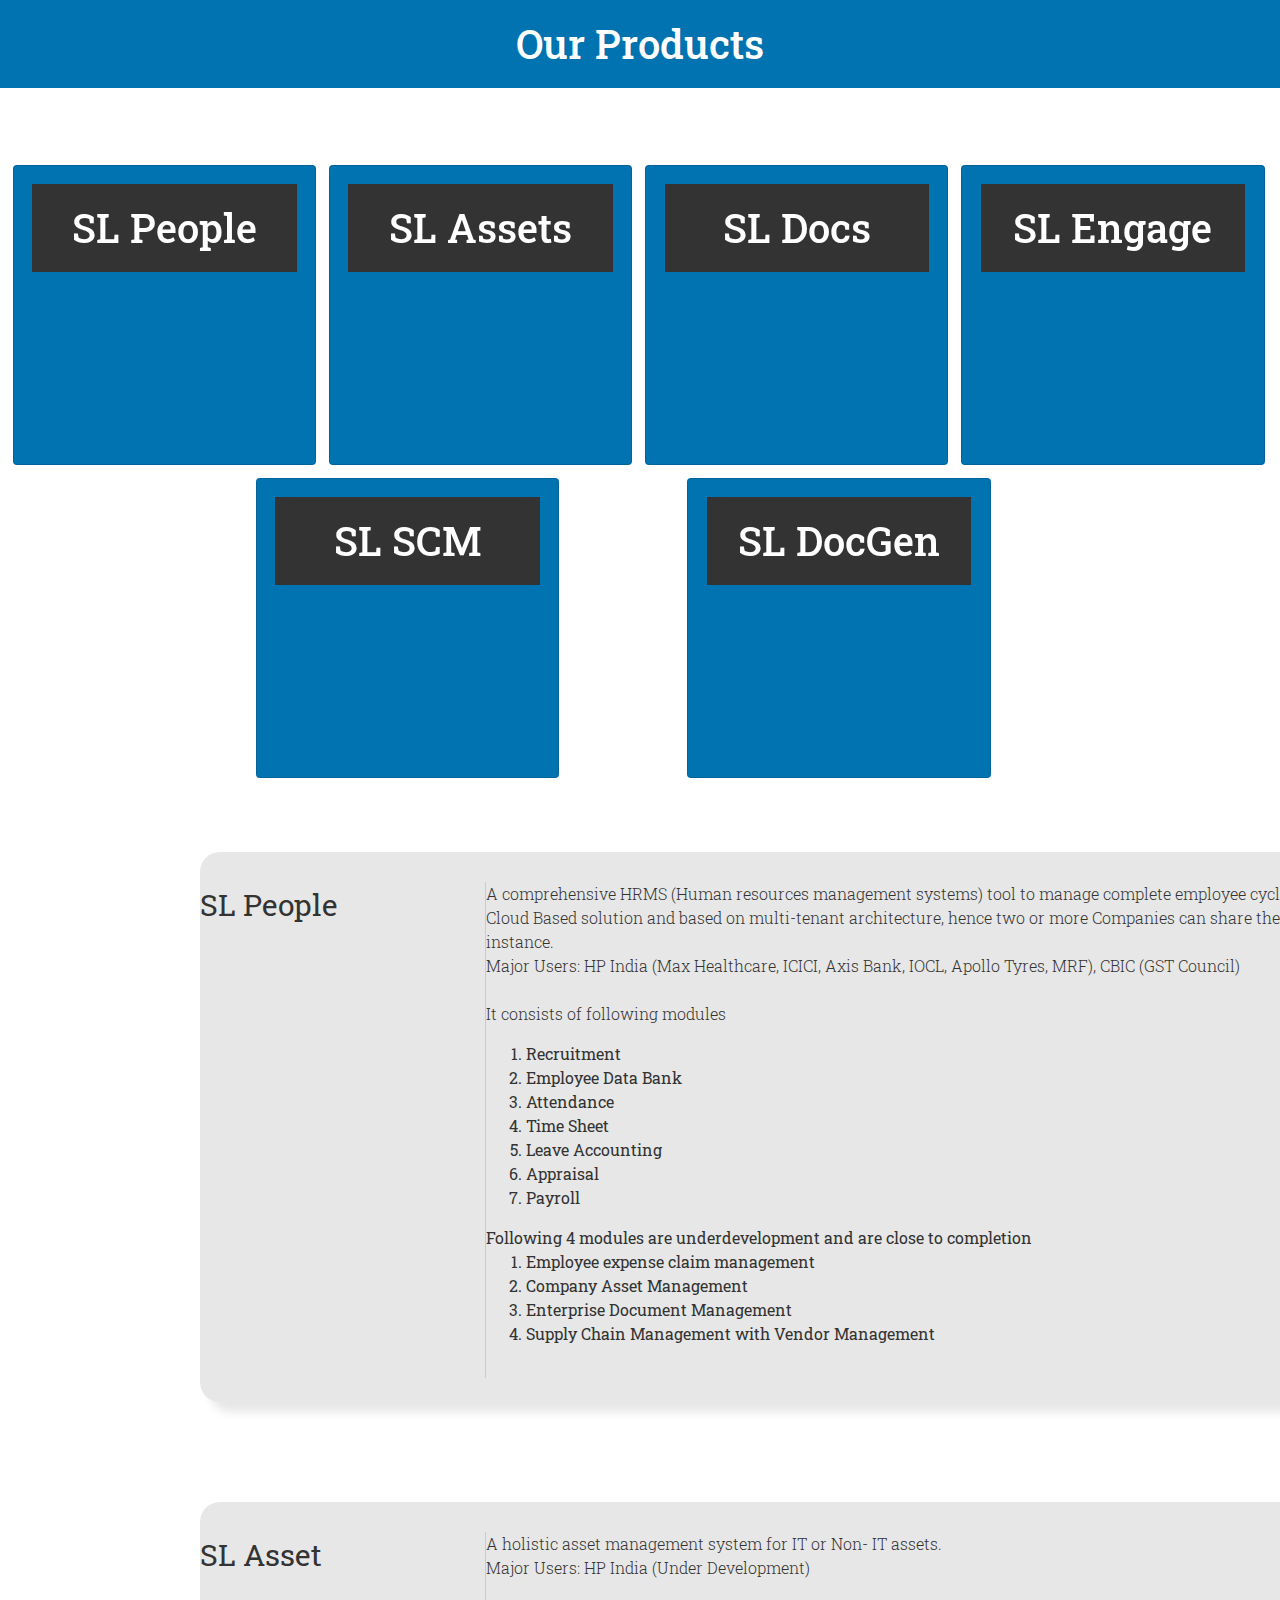
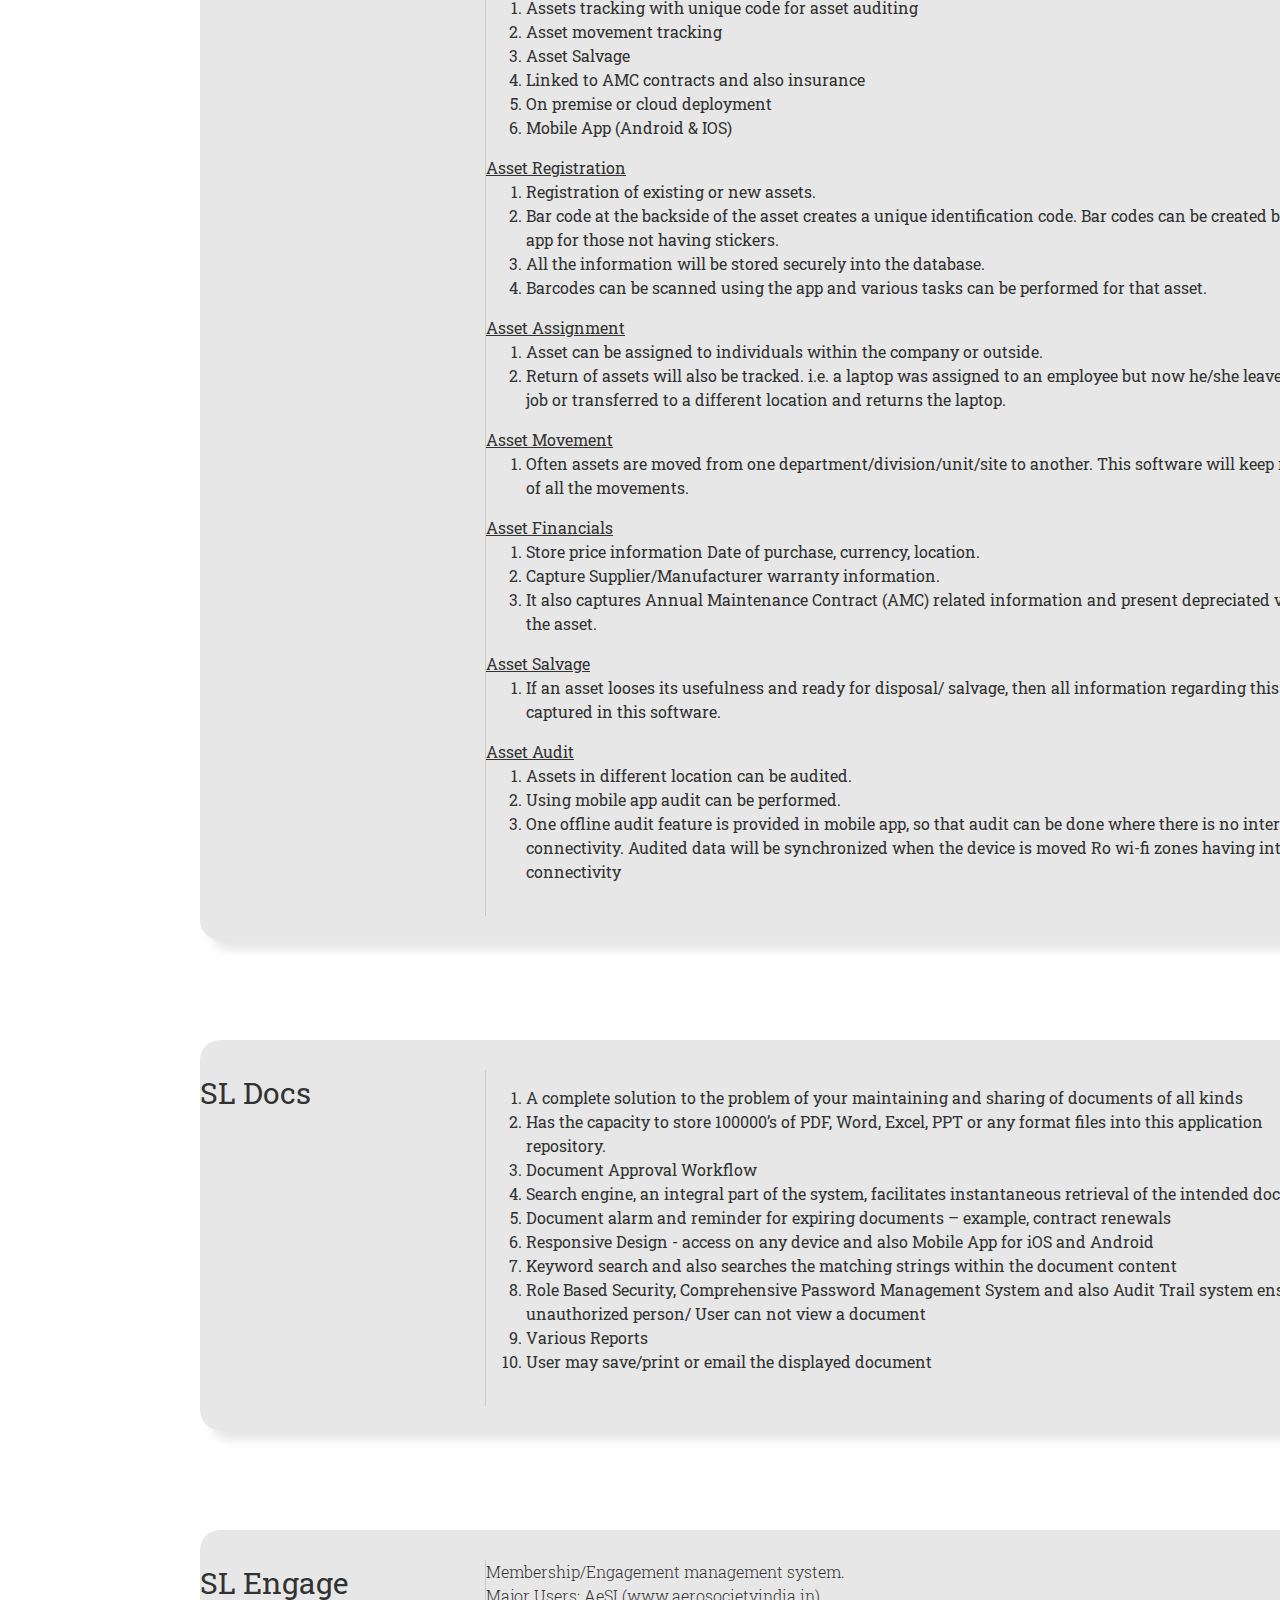
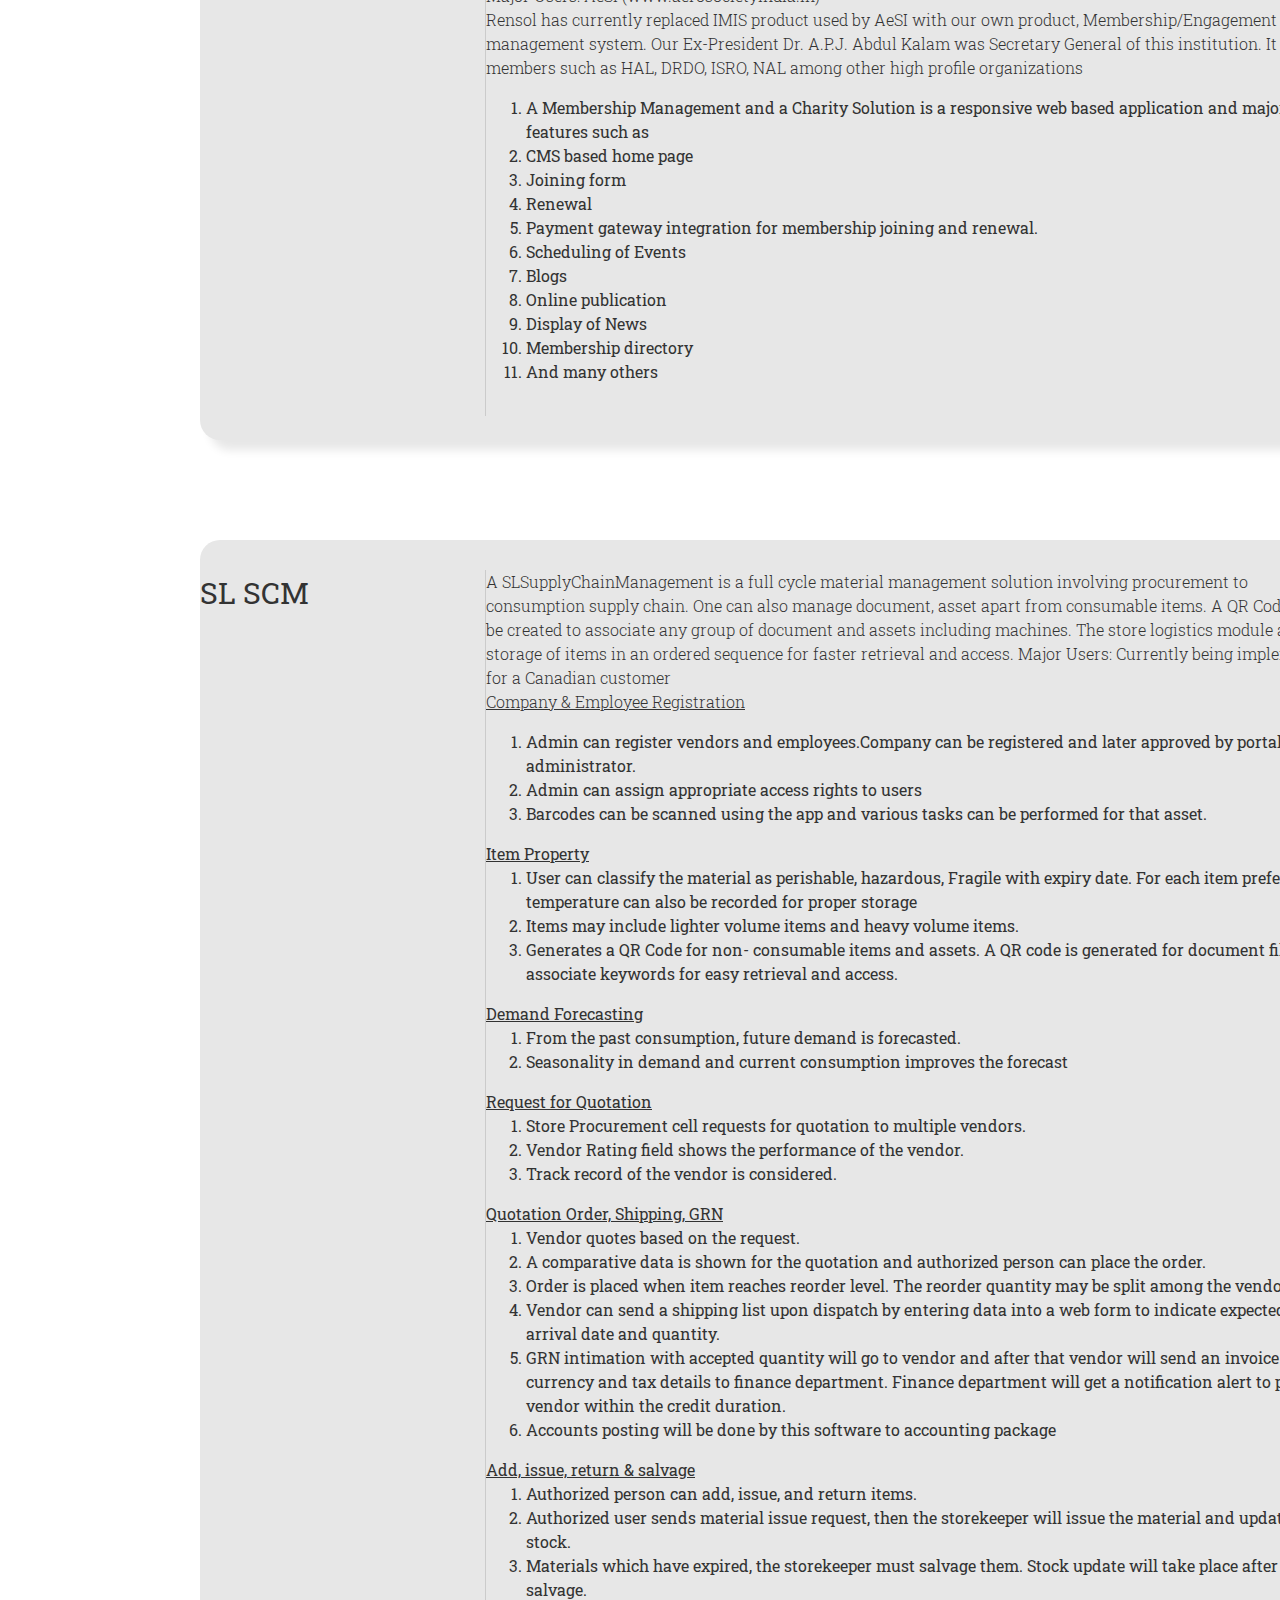
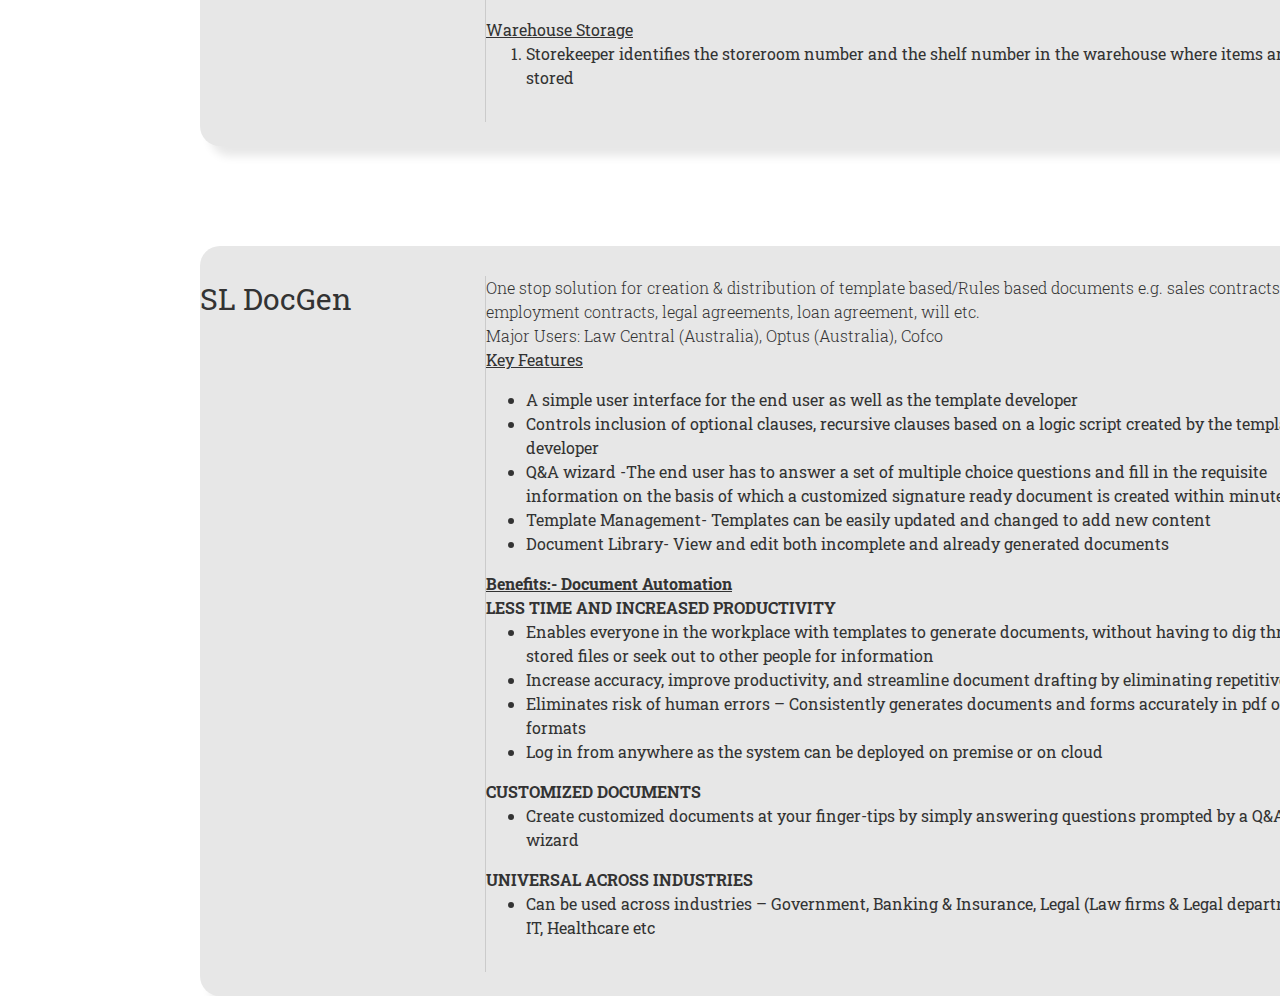
<file: index.html>
<!doctype html>
<html lang="en">
  <head>
    <!-- Required meta tags -->
    <meta charset="utf-8">
    <meta name="viewport" content="width=device-width, initial-scale=1, shrink-to-fit=no">

    <!-- Bootstrap CSS -->
    <link rel="stylesheet" href="https://stackpath.bootstrapcdn.com/bootstrap/4.3.1/css/bootstrap.min.css" integrity="sha384-ggOyR0iXCbMQv3Xipma34MD+dH/1fQ784/j6cY/iJTQUOhcWr7x9JvoRxT2MZw1T" crossorigin="anonymous">
    <link rel="stylesheet" href="index.css">
    <link rel="preconnect" href="https://fonts.googleapis.com">
<link rel="preconnect" href="https://fonts.gstatic.com" crossorigin>
<link href="https://fonts.googleapis.com/css2?family=Roboto+Slab:wght@100;300&display=swap" rel="stylesheet">

    <title>Products</title>
  </head>
  <body>
    <h1 style="background-color: #0073B0;">Our Products</h1>

<div class="boxesContainer">

  <div class="cardBox">
    <div class="card">
      <div class="front">
        <h1>SL People</h1>
      </div>
      <div class="back">
        <p style="font-size:15.75px;text-align:left !important;">A comprehensive HRMS (Human resources management systems) tool to manage complete employee cycle . It’s a Cloud Based solution and based on multi-tenant architecture, hence two or more Companies can share the instance.
        Major Users: HP India (Max Healthcare, ICICI, Axis Bank, IOCL, Apollo Tyres, MRF), CBIC (GST Council)</p>
        <a href="#people">Learn More</a>
      </div>
    </div>
  </div>

  <div class="cardBox">
    <div class="card">
      <div class="front">
        <h1>SL Assets</h1>
        <!--<strong>&#x21bb;</strong>-->
      </div>
      <div class="back">
        <p >A holistic asset management system for IT or Non- IT assets. Major Users: HP India (Under Development)
        </p>
        <a href="#asset">Learn More</a>
      </div>
    </div>
  </div>

  <div class="cardBox">
    <div class="card">
      <div class="front">
        <h1>SL Docs</h1>
        <!--<strong>&#x21bb;</strong>-->
      </div>
      <div class="back">
        <p>Major Users: TEHRI, Cofco, Optus</p>
        <a href="#docs">Learn More</a>
      </div>
    </div>
  </div>

  <div class="cardBox">
    <div class="card">
      <div class="front">
        <h1>SL Engage</h1>
        <!--<strong>&#x21bb;</strong>-->
      </div>
      <div class="back">
        <p >Membership/Engagement management system.
        Major Users: AeSI (www.aerosocietyindia.in) 
        </p>
        <a href="#engage">Learn More</a>
      </div>
    </div>
  </div>

  <div class="cardBox">
    <div class="card">
      <div class="front">
        <h1>SL SCM</h1>
        <!--<strong>&#x21bb;</strong>-->
      </div>
      <div class="back">
        <p style="font-size:20px;text-align: left !important;">Supply Chain management solution is being implemented in Canada now
        Major Users: Currently being implemented for a Canadian customer</p>
        <a href="#scm" >Learn More</a>
        
      </div>
    </div>
  </div>

  <div class="cardBox">
    <div class="card">
      <div class="front">
        <h1>SL DocGen</h1>
        <!--<strong>&#x21bb;</strong>-->
      </div>
      <div class="back">
        <p style="font-size:17px;text-align: left !important;">One stop solution for creation & distribution of template based/Rules based documents e.g. sales contracts, employment contracts, legal agreements, loan agreement, will etc.
        Major Users: Law Central (Australia), Optus (Australia), Cofco</p>
        <a href="#docgen">Learn More</a>
      </div>
    </div>
  </div>

</div>

<div class="container card12 " id="people">
  <div class="row reverse_order">
  <div class="col-md-3 votes">
    <div class="row centre" style="font-size: 30px;">SL People</div><br>
  </div>
  <div id="mainDiv" class="col-md-9 text" >
    <div class="row" style="border-left: 1.5px solid #CBCBCB">
    <p>A comprehensive HRMS (Human resources management systems) tool to manage complete employee cycle . It’s a Cloud Based solution and based on multi-tenant architecture, hence two or more Companies can share the instance. <br>Major Users: HP India (Max Healthcare, ICICI, Axis Bank, IOCL, Apollo Tyres, MRF), CBIC (GST Council)<br><br>
      It consists of following modules
      <ol style="padding-right: 40%;"><li>Recruitment</li>
<li>Employee Data Bank</li>
<li>Attendance</li>
<li>Time Sheet</li>
<li>Leave Accounting</li>  
<li>Appraisal</li>
<li>Payroll</li></ol>
Following 4 modules are underdevelopment and are close to completion
<ol><li>Employee expense claim management</li>
<li>Company Asset Management</li>
<li>Enterprise Document Management</li>
<li>Supply Chain Management with Vendor Management</li>
</p>
  </div><br>
</div>
</div>
</div>

<div class="container card1 " id="asset">
  <div class="row reverse_order">
  <div class="col-md-3 votes">
     <div class="row centre" style="font-size: 30px;">SL Asset</div><br>
  </div>
  <div id="mainDiv" class="col-md-9 text" >
    <div class="row" style="border-left: 1.5px solid #CBCBCB">
    <p>A holistic asset management system for IT or Non- IT assets.<br>Major Users: HP India (Under Development)
<ol style="padding-right: 40%;"><li>Assets tracking with unique code for asset auditing</li>
<li>Asset movement tracking</li>
<li>Asset Salvage</li>
<li>Linked to AMC contracts and also insurance</li>
<li>On premise or cloud deployment</li>
<li>Mobile App (Android & IOS)</li></ol>

      <u>Asset Registration</u>
<ol><li>Registration of existing or new assets.</li>
<li>Bar code at the backside of the asset creates  a unique identification code. Bar codes can be created by the app for those not having stickers.</li>
<li>All the information will be stored securely into the database. </li>
<li>Barcodes can be scanned using the app and various tasks can be performed for that asset.</li></ol>
<u>Asset Assignment</u>
<ol><li>Asset can be assigned to individuals within the company or outside.</li>
<li>Return of assets will also be tracked. i.e. a laptop was assigned to an employee but now he/she leaves the job or transferred to a different location and returns the laptop.</li></ol>
<u>Asset Movement</u>
<ol><li>Often assets are moved from one department/division/unit/site to another. This software will keep record of all the movements.</li></ol>
<u>Asset Financials</u>
<ol><li>Store price information Date of purchase, currency, location. </li>
<li>Capture Supplier/Manufacturer warranty information.</li>
<li>It also captures Annual Maintenance Contract (AMC) related information and present depreciated value of the asset.</li></ol>
<u>Asset Salvage</u>
<ol><li>If an asset looses its usefulness and ready for disposal/ salvage, then all information regarding this can be captured in this software.</li></ol>
<u>Asset Audit</u>
<ol><li>Assets in different location can be audited.</li>
<li>Using mobile app audit can be performed.</li> 
<li>One offline audit feature is provided in mobile app, so that audit can be done where there is no internet connectivity. Audited data will be synchronized when the device is moved Ro  wi-fi zones having internet connectivity</li>
</p>
  </div><br>
</div>
</div>
</div>

<div class="container card1" id="docs">
  <div class="row reverse_order">
  <div class="col-md-3 votes">
    <div class="row centre" style="font-size: 30px;">SL Docs</div><br>
  </div>
  <div id="mainDiv" class="col-md-9 text" >
    <div class="row" style="border-left: 1.5px solid #CBCBCB">
    <p><ol><li>A complete solution to the problem of your maintaining and sharing of documents of all kinds</li>
<li>Has the capacity to store 100000’s of PDF, Word, Excel, PPT or any format files into this application repository.</li>
<li>Document Approval Workflow</li>
<li>Search engine, an integral part of the system, facilitates instantaneous retrieval of the intended document.</li>
<li>Document alarm and reminder for  expiring documents – example, contract renewals</li>
<li>Responsive Design  - access on any device and also Mobile App for iOS and Android</li>
<li>Keyword search and also searches the matching strings within the document content</li>
<li>Role  Based Security, Comprehensive Password Management System and also Audit Trail system ensuring unauthorized person/ User can not view a document</li>
<li>Various Reports</li>
<li>User may save/print or email the displayed document</li></p>
  </div><br>
</div>
</div>
</div>

<div class="container card1" id="engage">
  <div class="row reverse_order">
  <div class="col-md-3 votes">
    <div class="row centre" style="font-size: 30px;">SL Engage</div><br>
  </div>
  <div id="mainDiv" class="col-md-9 text" >
    <div class="row" style="border-left: 1.5px solid #CBCBCB">
    <p>Membership/Engagement management system. <br>Major Users: AeSI (www.aerosocietyindia.in) <br>Rensol has currently replaced IMIS product used by AeSI with our own product, Membership/Engagement management system. Our Ex-President Dr. A.P.J. Abdul Kalam was Secretary General of this institution. It has members such as HAL, DRDO, ISRO, NAL among other high  profile organizations
      <ol><li>A Membership Management and a Charity Solution is a responsive web based application and major features such as </li>
<li>CMS based home page</li>
<li>Joining form</li>
<li>Renewal</li>
<li>Payment gateway integration for membership joining and renewal.</li>
<li>Scheduling of Events</li>
<li>Blogs</li>
<li>Online publication</li>
<li>Display of News </li>
<li>Membership directory</li>
<li>And many others</li></ol>
</p>
  </div><br>
</div>
</div>
</div>

<div class="container card1" id="scm">
  <div class="row reverse_order">
  <div class="col-md-3 votes">
    <div class="row centre" style="font-size: 30px;">SL SCM</div><br>
  </div>
  <div id="mainDiv" class="col-md-9 text" >
    <div class="row" style="border-left: 1.5px solid #CBCBCB">
    <p>A SLSupplyChainManagement is a full cycle material management solution involving procurement to consumption supply chain. One can also manage document, asset apart from consumable items. A QR Code can be created to associate any group of document and assets including machines. The store logistics module allows storage of items in an ordered sequence for faster retrieval and access.
Major Users: Currently being implemented for a Canadian customer<br>
<u>Company & Employee Registration</u>
<ol><li>Admin can register vendors and employees.Company can be registered and later approved by portal administrator.</li>
<li>Admin can assign appropriate access rights to users</li>
<li>Barcodes can be scanned using the app and various tasks can be performed for that asset.</li></ol>
<u>Item Property</u>
<ol><li>User can classify the material as perishable, hazardous, Fragile with expiry date. For each item preferred temperature can also be recorded for proper storage</li>
<li>Items may include lighter volume items and heavy volume items.</li>
<li>Generates a QR Code for non- consumable items and assets. A QR code is generated for document files and associate keywords for easy retrieval and access.</li></ol>
<u style="margin-right: 20%;">Demand Forecasting</u>
<ol style="padding-right: 20%;"><li >From the past consumption, future demand is forecasted.</li>
<li>Seasonality in demand and current consumption improves the forecast</li></ol>
<u style="padding-right: 30%;">Request for Quotation</u>
<ol style="padding-right: 30%;"><li>Store Procurement cell requests for quotation to multiple vendors.</li>
<li>Vendor Rating field shows the performance of the vendor.</li>
<li>Track record of the vendor is considered.</li></ol>
<u>Quotation Order, Shipping, GRN</u>
<ol><li>Vendor quotes based on the request. </li>
<li>A comparative data is shown for the quotation and authorized person can place the order.</li>
<li>Order is placed when item reaches reorder level. The reorder quantity may be split among the vendors</li>
<li>Vendor can send a shipping list upon dispatch by entering data into a web form to indicate expected arrival date and quantity.</li>
<li>GRN intimation with accepted quantity will go to vendor and after that vendor will send an invoice with currency and tax details to finance department. Finance department will get a notification alert to pay the vendor within the credit duration.</li>
<li>Accounts posting will be done by this software to accounting package</li></ol>

<u>Add, issue, return & salvage</u>
<ol><li>Authorized person can add, issue, and return items.</li>
<li>Authorized user sends material issue request, then the storekeeper will issue the material and update the stock.</li>
<li>Materials which have expired, the storekeeper must salvage them. Stock update will take place after salvage.</li></ol>

<u>Warehouse Storage</u>
<ol><li>Storekeeper identifies the storeroom number and the shelf number in the warehouse where items are to be stored</li></ol>

</p>
  </div><br>
</div>
</div>
</div>

<div class="container card1" id="docgen">
  <div class="row reverse_order">
  <div class="col-md-3 votes">
    <div class="row centre" style="font-size: 30px;">SL DocGen</div><br>
  </div>
  <div id="mainDiv" class="col-md-9 text" >
    <div class="row" style="border-left: 1.5px solid #CBCBCB">
    <p>One stop solution for creation & distribution of template based/Rules based documents e.g. sales contracts, employment contracts, legal agreements, loan agreement, will etc. <br>Major Users: Law Central (Australia), Optus (Australia), Cofco<br>
<b><u>Key Features</u></b>
      <ul><li>A simple user interface for the end user as well as the template developer </li>
        <li>Controls inclusion of optional clauses, recursive clauses based on a logic script created by the template developer</li>
        <li>Q&A wizard -The  end user has to answer a set of  multiple choice questions and fill in the requisite information on the basis of which a customized signature ready document is created  within minutes</li>
        <li>Template Management- Templates can be easily updated and changed to add new content  </li>
        <li>Document Library- View and edit both incomplete and already generated documents</li></ul>
        <b><u>Benefits:- Document Automation</u><br>
        LESS TIME AND INCREASED PRODUCTIVITY</b>
        <ul><li>Enables everyone in the workplace with templates to generate documents, without having to dig through stored files or seek out to other people for information</li>
          <li>Increase accuracy, improve productivity, and streamline document drafting by eliminating repetitive typing</li>
          <li>Eliminates risk of human errors – Consistently generates documents and forms accurately in pdf or docx formats</li>
          <li>Log in from anywhere as the system can be deployed on premise or on cloud</li></ul>
          <b>CUSTOMIZED DOCUMENTS</b>
          <ul><li>Create customized documents at your finger-tips by simply answering questions prompted by a Q&A wizard</li></ul>
          <b>UNIVERSAL ACROSS INDUSTRIES</b>
          <ul><li>Can be used across industries – Government, Banking & Insurance, Legal (Law firms & Legal departments), IT, Healthcare etc</li></ul></p>
  </div><br>
</div>
</div>
</div>


<!--.boxesContainer-->

    <!-- Optional JavaScript -->
    <!-- jQuery first, then Popper.js, then Bootstrap JS -->
    <script src="https://code.jquery.com/jquery-3.3.1.slim.min.js" integrity="sha384-q8i/X+965DzO0rT7abK41JStQIAqVgRVzpbzo5smXKp4YfRvH+8abtTE1Pi6jizo" crossorigin="anonymous"></script>
    <script src="https://cdnjs.cloudflare.com/ajax/libs/popper.js/1.14.7/umd/popper.min.js" integrity="sha384-UO2eT0CpHqdSJQ6hJty5KVphtPhzWj9WO1clHTMGa3JDZwrnQq4sF86dIHNDz0W1" crossorigin="anonymous"></script>
    <script src="https://stackpath.bootstrapcdn.com/bootstrap/4.3.1/js/bootstrap.min.js" integrity="sha384-JjSmVgyd0p3pXB1rRibZUAYoIIy6OrQ6VrjIEaFf/nJGzIxFDsf4x0xIM+B07jRM" crossorigin="anonymous"></script>
  </body>
</html>
</file>
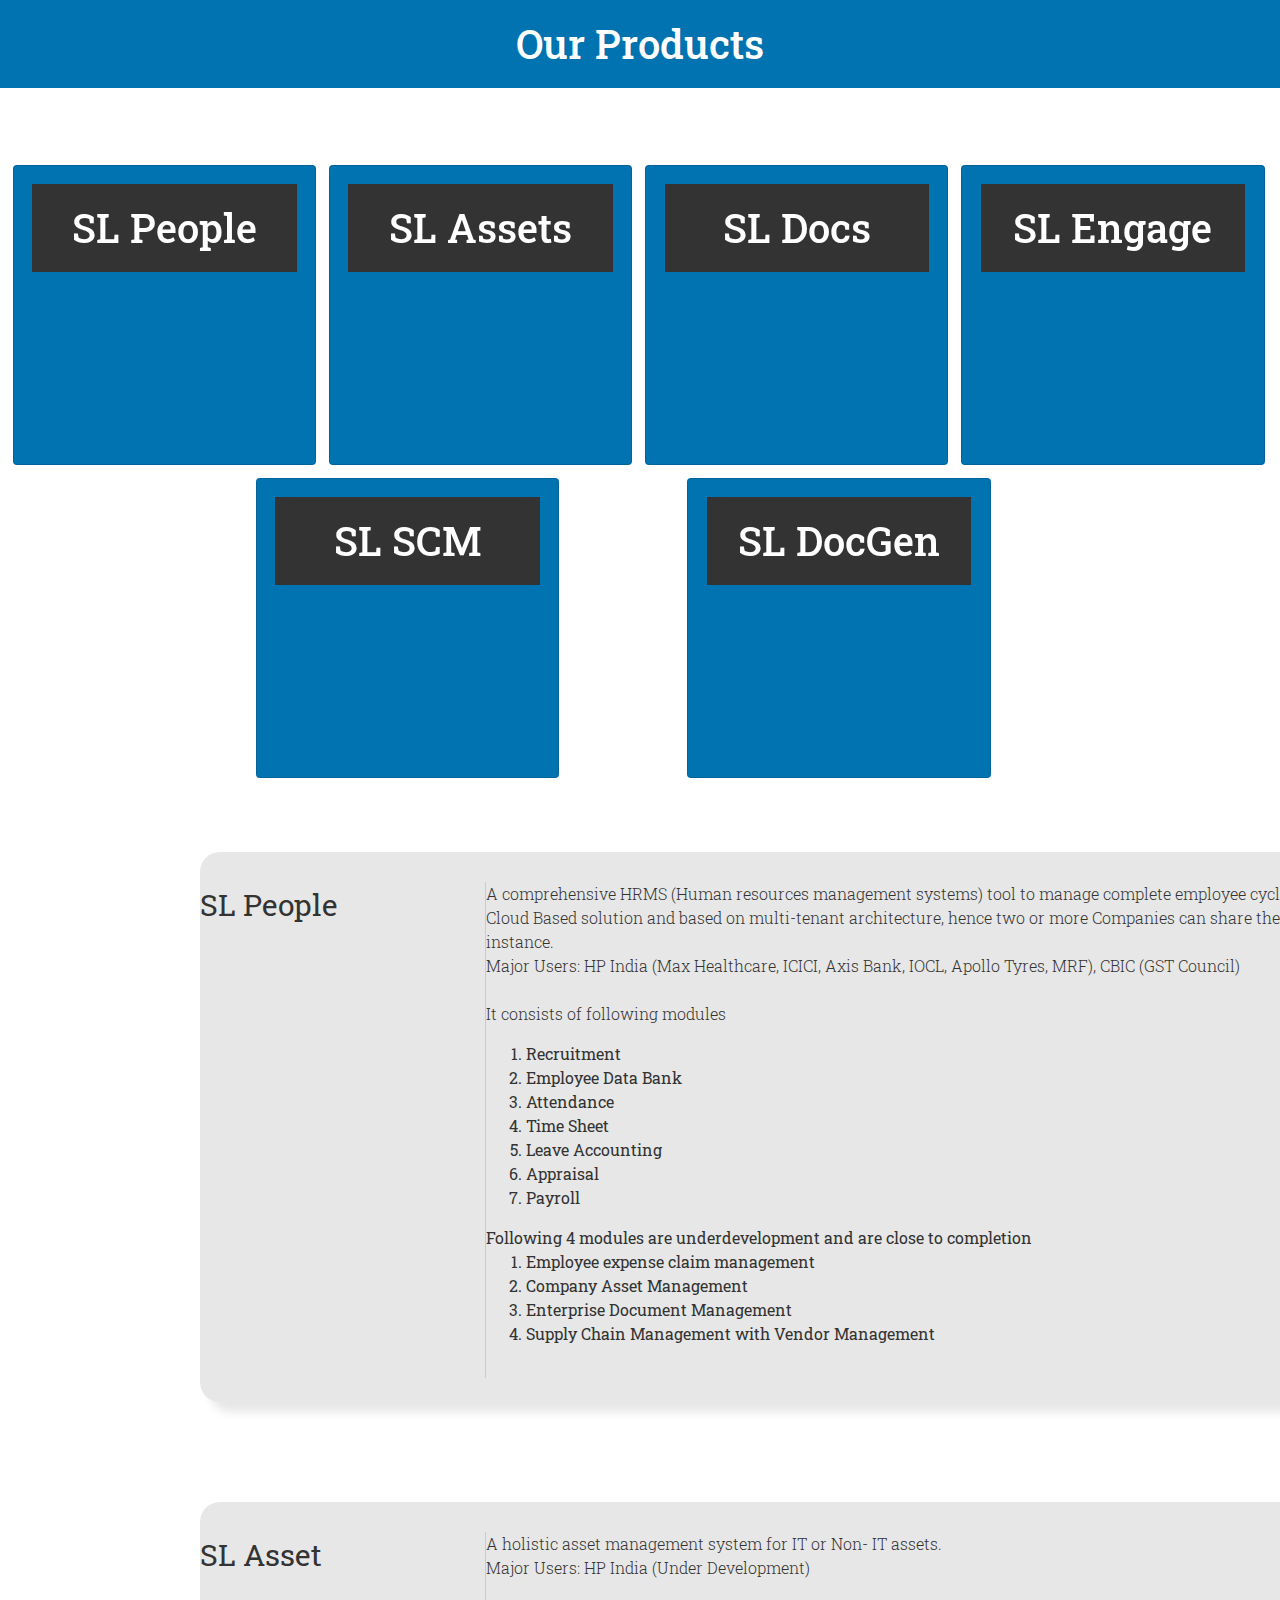
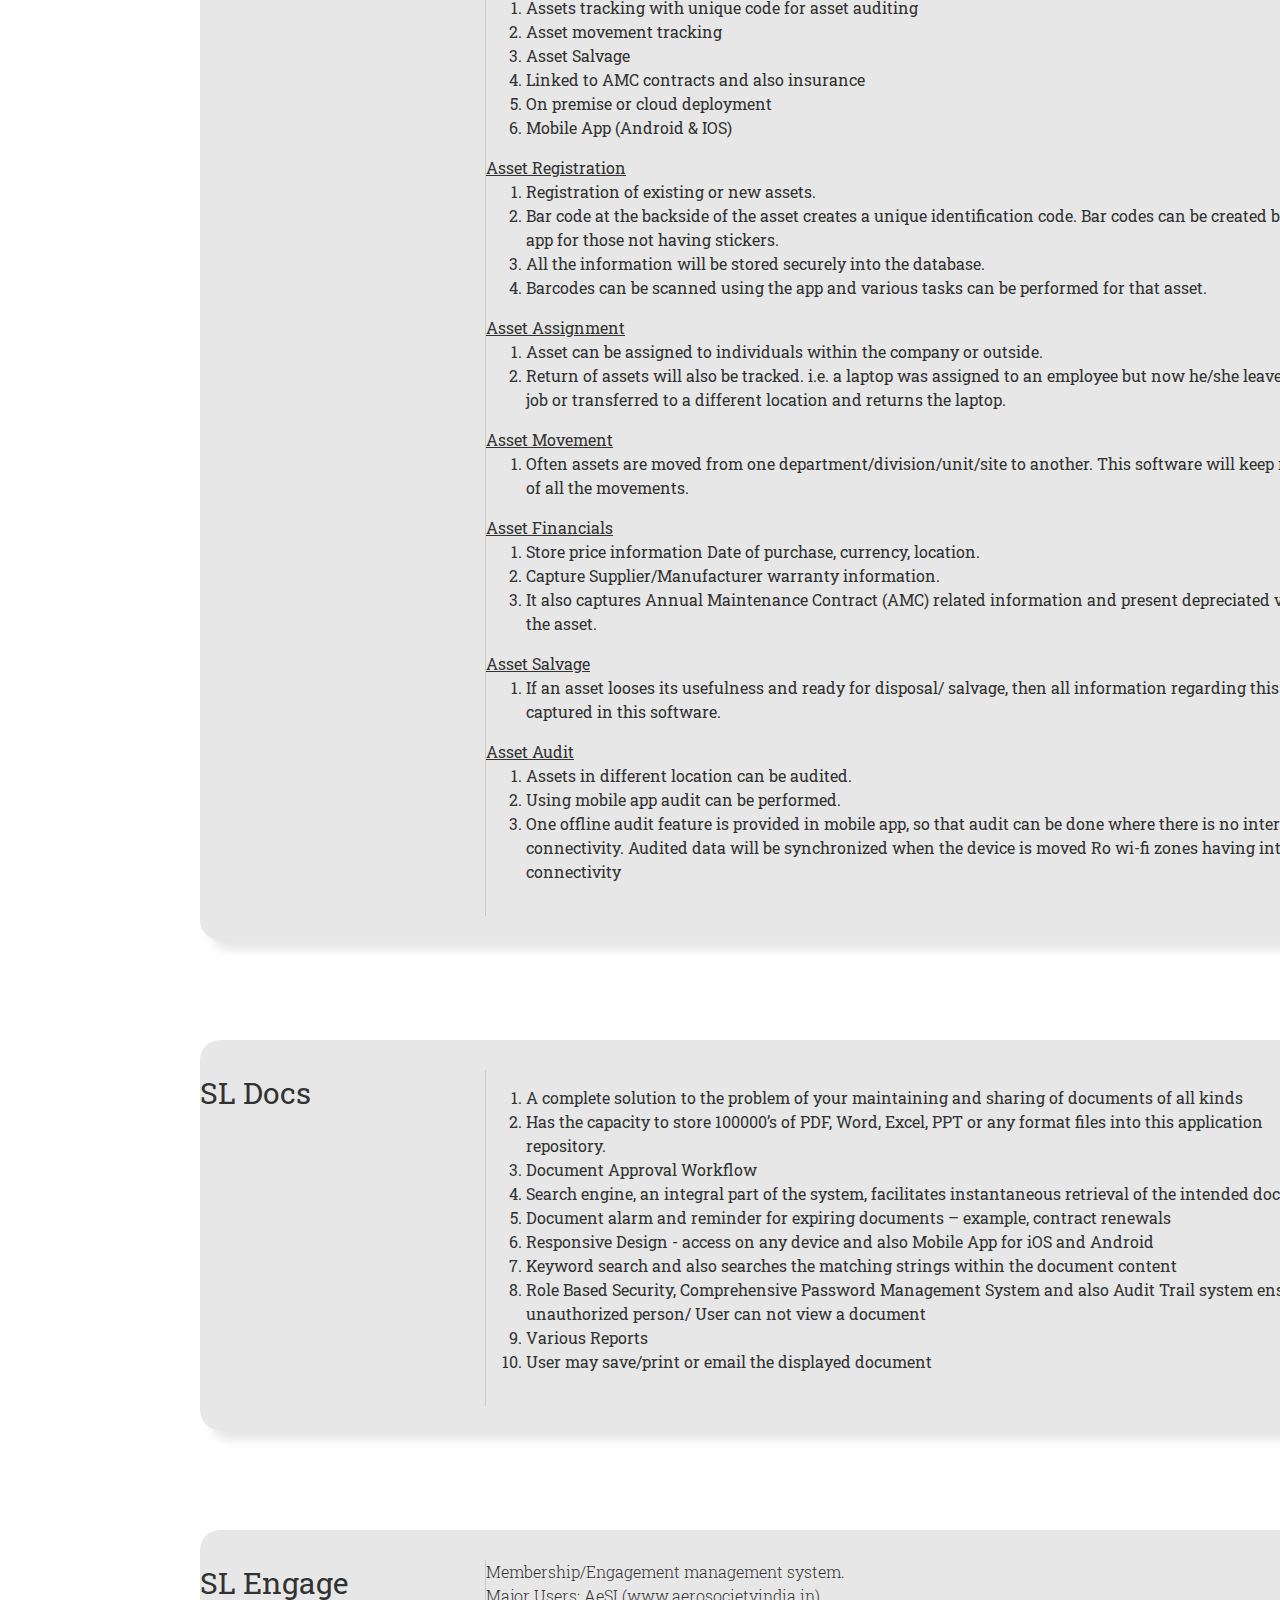
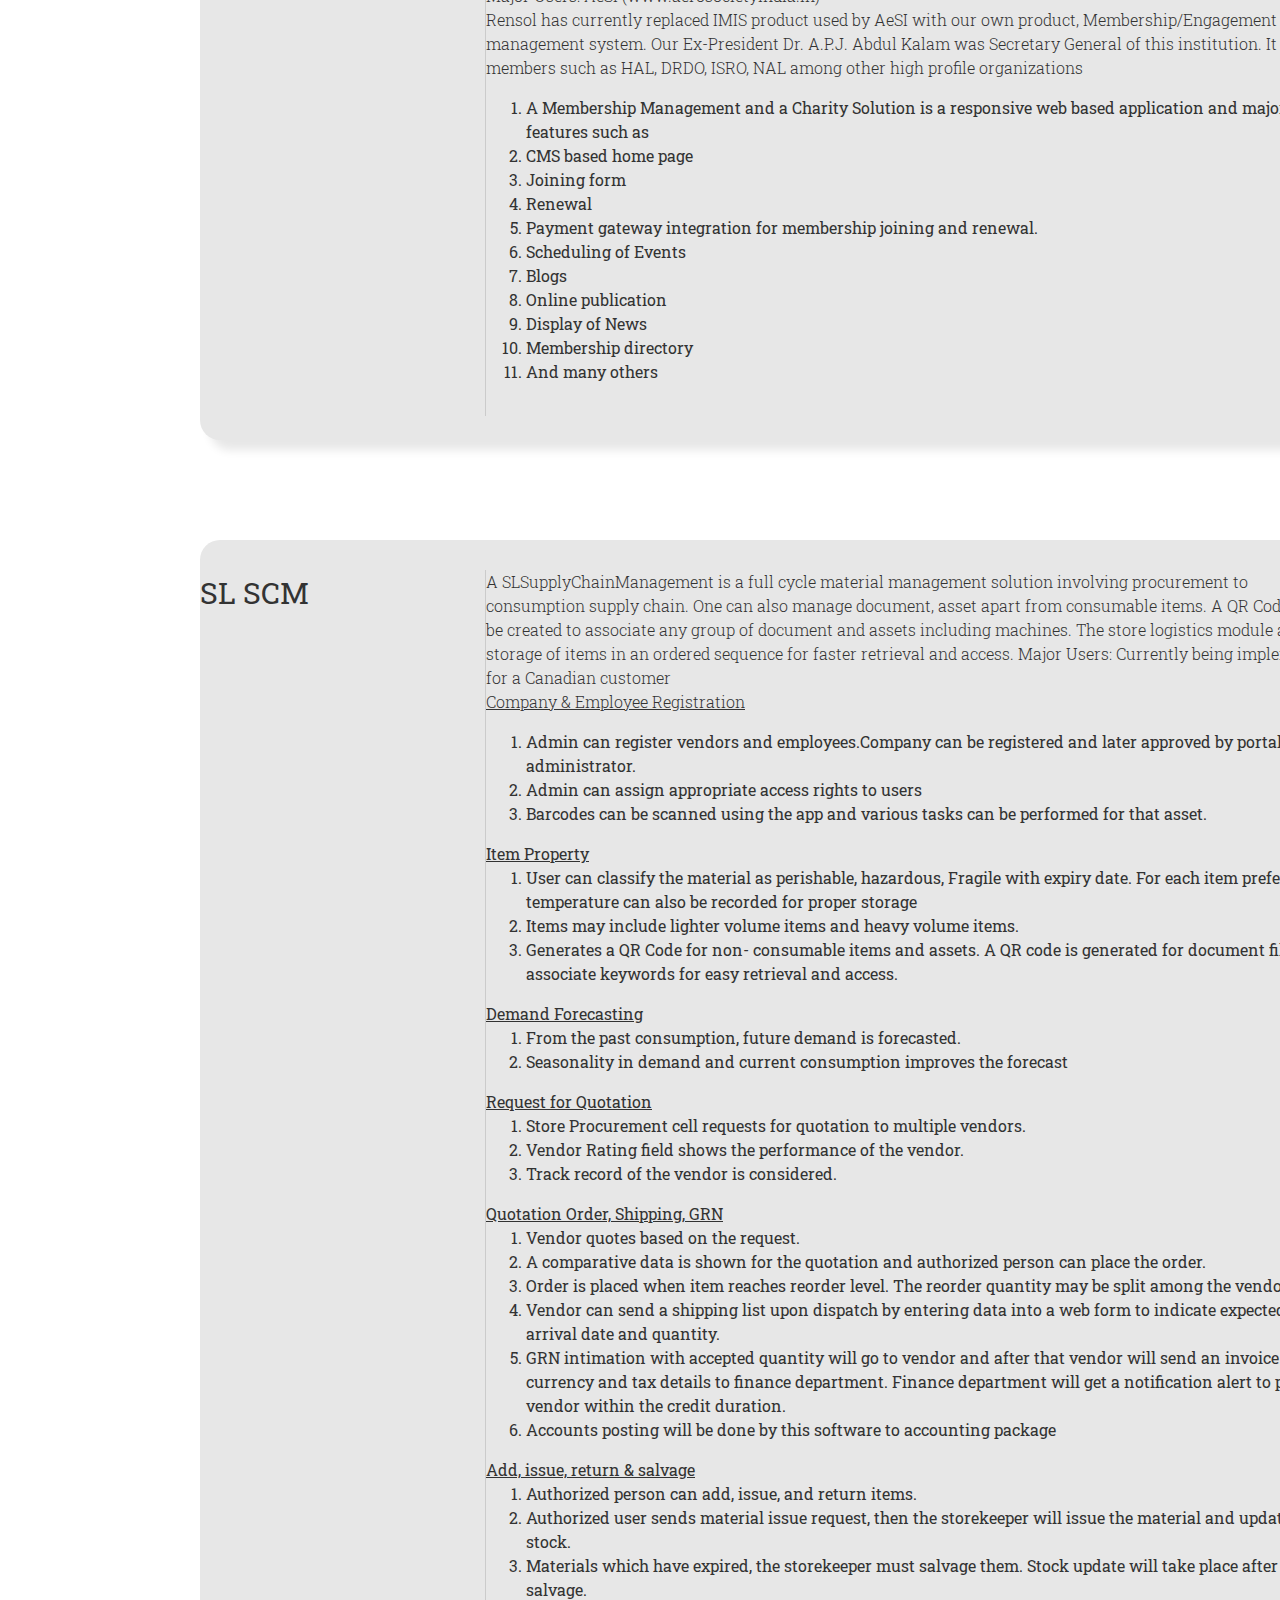
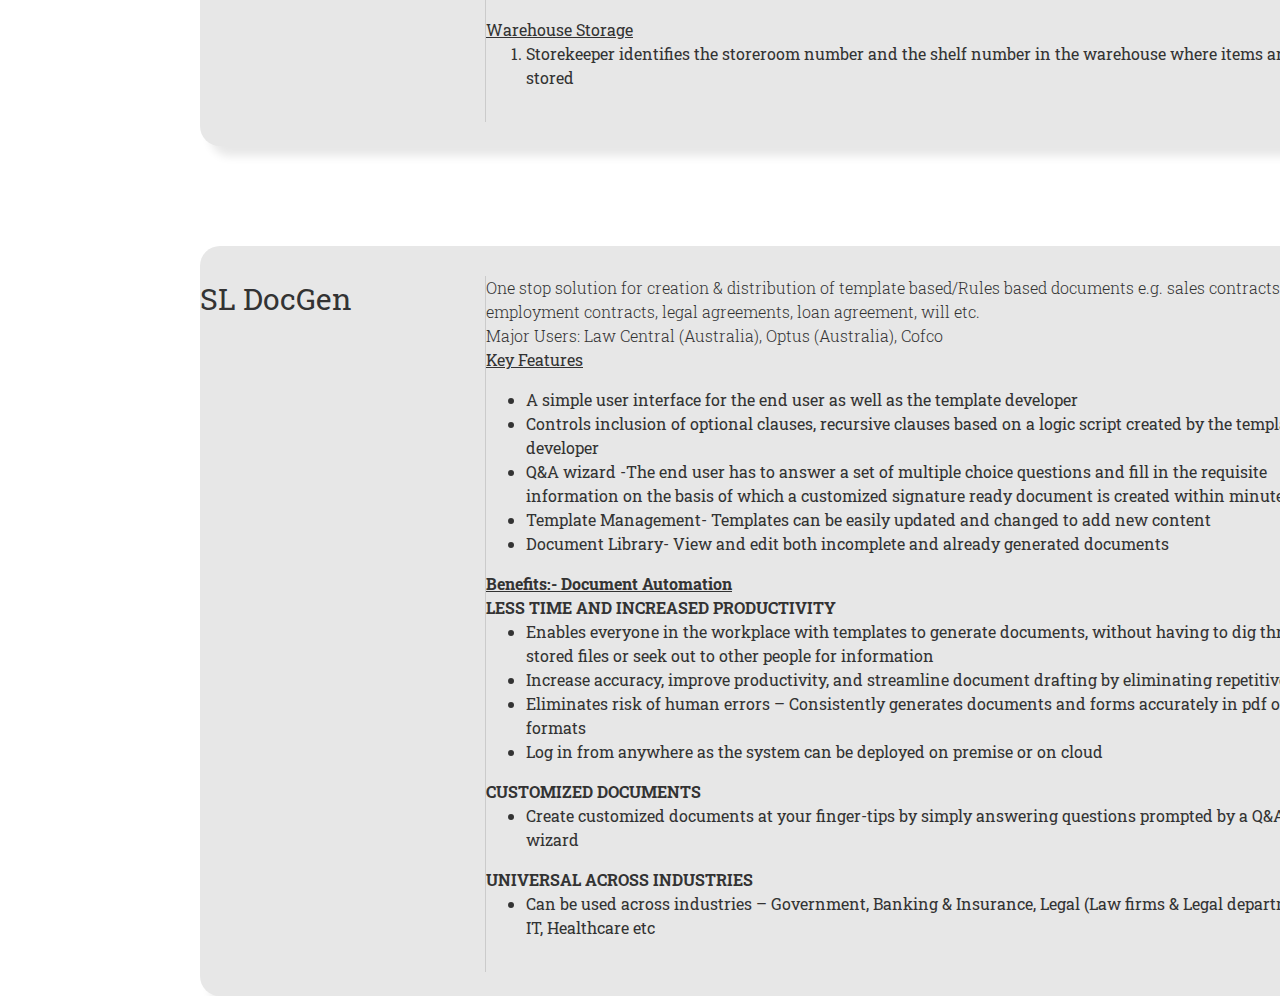
<file: product-page.html>
<!doctype html>
<html lang="en">
  <head>
    <!-- Required meta tags -->
    <meta charset="utf-8">
    <meta name="viewport" content="width=device-width, initial-scale=1, shrink-to-fit=no">

    <!-- Bootstrap CSS -->
    <link rel="stylesheet" href="https://stackpath.bootstrapcdn.com/bootstrap/4.3.1/css/bootstrap.min.css" integrity="sha384-ggOyR0iXCbMQv3Xipma34MD+dH/1fQ784/j6cY/iJTQUOhcWr7x9JvoRxT2MZw1T" crossorigin="anonymous">
    <link rel="stylesheet" href="product-page.css">
    <link rel="preconnect" href="https://fonts.googleapis.com">
<link rel="preconnect" href="https://fonts.gstatic.com" crossorigin>
<link href="https://fonts.googleapis.com/css2?family=Roboto+Slab:wght@100;300&display=swap" rel="stylesheet">

    <title>Products</title>
  </head>
  <body>
    <h1 style="background-color: #0073B0;">Our Products</h1>

<div class="boxesContainer">

  <div class="cardBox">
    <div class="card">
      <div class="front">
        <h1>SL People</h1>
      </div>
      <div class="back">
        <p style="font-size:15.75px;text-align:left !important;">A comprehensive HRMS (Human resources management systems) tool to manage complete employee cycle . It’s a Cloud Based solution and based on multi-tenant architecture, hence two or more Companies can share the instance.
        Major Users: HP India (Max Healthcare, ICICI, Axis Bank, IOCL, Apollo Tyres, MRF), CBIC (GST Council)</p>
        <a href="#people">Learn More</a>
      </div>
    </div>
  </div>

  <div class="cardBox">
    <div class="card">
      <div class="front">
        <h1>SL Assets</h1>
        <!--<strong>&#x21bb;</strong>-->
      </div>
      <div class="back">
        <p >A holistic asset management system for IT or Non- IT assets. Major Users: HP India (Under Development)
        </p>
        <a href="#asset">Learn More</a>
      </div>
    </div>
  </div>

  <div class="cardBox">
    <div class="card">
      <div class="front">
        <h1>SL Docs</h1>
        <!--<strong>&#x21bb;</strong>-->
      </div>
      <div class="back">
        <p>Major Users: TEHRI, Cofco, Optus</p>
        <a href="#docs">Learn More</a>
      </div>
    </div>
  </div>

  <div class="cardBox">
    <div class="card">
      <div class="front">
        <h1>SL Engage</h1>
        <!--<strong>&#x21bb;</strong>-->
      </div>
      <div class="back">
        <p >Membership/Engagement management system.
        Major Users: AeSI (www.aerosocietyindia.in) 
        </p>
        <a href="#engage">Learn More</a>
      </div>
    </div>
  </div>

  <div class="cardBox">
    <div class="card">
      <div class="front">
        <h1>SL SCM</h1>
        <!--<strong>&#x21bb;</strong>-->
      </div>
      <div class="back">
        <p style="font-size:20px;text-align: left !important;">Supply Chain management solution is being implemented in Canada now
        Major Users: Currently being implemented for a Canadian customer</p>
        <a href="#scm" >Learn More</a>
        
      </div>
    </div>
  </div>

  <div class="cardBox">
    <div class="card">
      <div class="front">
        <h1>SL DocGen</h1>
        <!--<strong>&#x21bb;</strong>-->
      </div>
      <div class="back">
        <p style="font-size:17px;text-align: left !important;">One stop solution for creation & distribution of template based/Rules based documents e.g. sales contracts, employment contracts, legal agreements, loan agreement, will etc.
        Major Users: Law Central (Australia), Optus (Australia), Cofco</p>
        <a href="#docgen">Learn More</a>
      </div>
    </div>
  </div>

</div>

<div class="container card12 " id="people">
  <div class="row reverse_order">
  <div class="col-md-3 votes">
    <div class="row centre" style="font-size: 30px;">SL People</div><br>
  </div>
  <div id="mainDiv" class="col-md-9 text" >
    <div class="row" style="border-left: 1.5px solid #CBCBCB">
    <p>A comprehensive HRMS (Human resources management systems) tool to manage complete employee cycle . It’s a Cloud Based solution and based on multi-tenant architecture, hence two or more Companies can share the instance. <br>Major Users: HP India (Max Healthcare, ICICI, Axis Bank, IOCL, Apollo Tyres, MRF), CBIC (GST Council)<br><br>
      It consists of following modules
      <ol style="padding-right: 40%;"><li>Recruitment</li>
<li>Employee Data Bank</li>
<li>Attendance</li>
<li>Time Sheet</li>
<li>Leave Accounting</li>  
<li>Appraisal</li>
<li>Payroll</li></ol>
Following 4 modules are underdevelopment and are close to completion
<ol><li>Employee expense claim management</li>
<li>Company Asset Management</li>
<li>Enterprise Document Management</li>
<li>Supply Chain Management with Vendor Management</li>
</p>
  </div><br>
</div>
</div>
</div>

<div class="container card1 " id="asset">
  <div class="row reverse_order">
  <div class="col-md-3 votes">
     <div class="row centre" style="font-size: 30px;">SL Asset</div><br>
  </div>
  <div id="mainDiv" class="col-md-9 text" >
    <div class="row" style="border-left: 1.5px solid #CBCBCB">
    <p>A holistic asset management system for IT or Non- IT assets.<br>Major Users: HP India (Under Development)
<ol style="padding-right: 40%;"><li>Assets tracking with unique code for asset auditing</li>
<li>Asset movement tracking</li>
<li>Asset Salvage</li>
<li>Linked to AMC contracts and also insurance</li>
<li>On premise or cloud deployment</li>
<li>Mobile App (Android & IOS)</li></ol>

      <u>Asset Registration</u>
<ol><li>Registration of existing or new assets.</li>
<li>Bar code at the backside of the asset creates  a unique identification code. Bar codes can be created by the app for those not having stickers.</li>
<li>All the information will be stored securely into the database. </li>
<li>Barcodes can be scanned using the app and various tasks can be performed for that asset.</li></ol>
<u>Asset Assignment</u>
<ol><li>Asset can be assigned to individuals within the company or outside.</li>
<li>Return of assets will also be tracked. i.e. a laptop was assigned to an employee but now he/she leaves the job or transferred to a different location and returns the laptop.</li></ol>
<u>Asset Movement</u>
<ol><li>Often assets are moved from one department/division/unit/site to another. This software will keep record of all the movements.</li></ol>
<u>Asset Financials</u>
<ol><li>Store price information Date of purchase, currency, location. </li>
<li>Capture Supplier/Manufacturer warranty information.</li>
<li>It also captures Annual Maintenance Contract (AMC) related information and present depreciated value of the asset.</li></ol>
<u>Asset Salvage</u>
<ol><li>If an asset looses its usefulness and ready for disposal/ salvage, then all information regarding this can be captured in this software.</li></ol>
<u>Asset Audit</u>
<ol><li>Assets in different location can be audited.</li>
<li>Using mobile app audit can be performed.</li> 
<li>One offline audit feature is provided in mobile app, so that audit can be done where there is no internet connectivity. Audited data will be synchronized when the device is moved Ro  wi-fi zones having internet connectivity</li>
</p>
  </div><br>
</div>
</div>
</div>

<div class="container card1" id="docs">
  <div class="row reverse_order">
  <div class="col-md-3 votes">
    <div class="row centre" style="font-size: 30px;">SL Docs</div><br>
  </div>
  <div id="mainDiv" class="col-md-9 text" >
    <div class="row" style="border-left: 1.5px solid #CBCBCB">
    <p><ol><li>A complete solution to the problem of your maintaining and sharing of documents of all kinds</li>
<li>Has the capacity to store 100000’s of PDF, Word, Excel, PPT or any format files into this application repository.</li>
<li>Document Approval Workflow</li>
<li>Search engine, an integral part of the system, facilitates instantaneous retrieval of the intended document.</li>
<li>Document alarm and reminder for  expiring documents – example, contract renewals</li>
<li>Responsive Design  - access on any device and also Mobile App for iOS and Android</li>
<li>Keyword search and also searches the matching strings within the document content</li>
<li>Role  Based Security, Comprehensive Password Management System and also Audit Trail system ensuring unauthorized person/ User can not view a document</li>
<li>Various Reports</li>
<li>User may save/print or email the displayed document</li></p>
  </div><br>
</div>
</div>
</div>

<div class="container card1" id="engage">
  <div class="row reverse_order">
  <div class="col-md-3 votes">
    <div class="row centre" style="font-size: 30px;">SL Engage</div><br>
  </div>
  <div id="mainDiv" class="col-md-9 text" >
    <div class="row" style="border-left: 1.5px solid #CBCBCB">
    <p>Membership/Engagement management system. <br>Major Users: AeSI (www.aerosocietyindia.in) <br>Rensol has currently replaced IMIS product used by AeSI with our own product, Membership/Engagement management system. Our Ex-President Dr. A.P.J. Abdul Kalam was Secretary General of this institution. It has members such as HAL, DRDO, ISRO, NAL among other high  profile organizations
      <ol><li>A Membership Management and a Charity Solution is a responsive web based application and major features such as </li>
<li>CMS based home page</li>
<li>Joining form</li>
<li>Renewal</li>
<li>Payment gateway integration for membership joining and renewal.</li>
<li>Scheduling of Events</li>
<li>Blogs</li>
<li>Online publication</li>
<li>Display of News </li>
<li>Membership directory</li>
<li>And many others</li></ol>
</p>
  </div><br>
</div>
</div>
</div>

<div class="container card1" id="scm">
  <div class="row reverse_order">
  <div class="col-md-3 votes">
    <div class="row centre" style="font-size: 30px;">SL SCM</div><br>
  </div>
  <div id="mainDiv" class="col-md-9 text" >
    <div class="row" style="border-left: 1.5px solid #CBCBCB">
    <p>A SLSupplyChainManagement is a full cycle material management solution involving procurement to consumption supply chain. One can also manage document, asset apart from consumable items. A QR Code can be created to associate any group of document and assets including machines. The store logistics module allows storage of items in an ordered sequence for faster retrieval and access.
Major Users: Currently being implemented for a Canadian customer<br>
<u>Company & Employee Registration</u>
<ol><li>Admin can register vendors and employees.Company can be registered and later approved by portal administrator.</li>
<li>Admin can assign appropriate access rights to users</li>
<li>Barcodes can be scanned using the app and various tasks can be performed for that asset.</li></ol>
<u>Item Property</u>
<ol><li>User can classify the material as perishable, hazardous, Fragile with expiry date. For each item preferred temperature can also be recorded for proper storage</li>
<li>Items may include lighter volume items and heavy volume items.</li>
<li>Generates a QR Code for non- consumable items and assets. A QR code is generated for document files and associate keywords for easy retrieval and access.</li></ol>
<u style="margin-right: 20%;">Demand Forecasting</u>
<ol style="padding-right: 20%;"><li >From the past consumption, future demand is forecasted.</li>
<li>Seasonality in demand and current consumption improves the forecast</li></ol>
<u style="padding-right: 30%;">Request for Quotation</u>
<ol style="padding-right: 30%;"><li>Store Procurement cell requests for quotation to multiple vendors.</li>
<li>Vendor Rating field shows the performance of the vendor.</li>
<li>Track record of the vendor is considered.</li></ol>
<u>Quotation Order, Shipping, GRN</u>
<ol><li>Vendor quotes based on the request. </li>
<li>A comparative data is shown for the quotation and authorized person can place the order.</li>
<li>Order is placed when item reaches reorder level. The reorder quantity may be split among the vendors</li>
<li>Vendor can send a shipping list upon dispatch by entering data into a web form to indicate expected arrival date and quantity.</li>
<li>GRN intimation with accepted quantity will go to vendor and after that vendor will send an invoice with currency and tax details to finance department. Finance department will get a notification alert to pay the vendor within the credit duration.</li>
<li>Accounts posting will be done by this software to accounting package</li></ol>

<u>Add, issue, return & salvage</u>
<ol><li>Authorized person can add, issue, and return items.</li>
<li>Authorized user sends material issue request, then the storekeeper will issue the material and update the stock.</li>
<li>Materials which have expired, the storekeeper must salvage them. Stock update will take place after salvage.</li></ol>

<u>Warehouse Storage</u>
<ol><li>Storekeeper identifies the storeroom number and the shelf number in the warehouse where items are to be stored</li></ol>

</p>
  </div><br>
</div>
</div>
</div>

<div class="container card1" id="docgen">
  <div class="row reverse_order">
  <div class="col-md-3 votes">
    <div class="row centre" style="font-size: 30px;">SL DocGen</div><br>
  </div>
  <div id="mainDiv" class="col-md-9 text" >
    <div class="row" style="border-left: 1.5px solid #CBCBCB">
    <p>One stop solution for creation & distribution of template based/Rules based documents e.g. sales contracts, employment contracts, legal agreements, loan agreement, will etc. <br>Major Users: Law Central (Australia), Optus (Australia), Cofco<br>
<b><u>Key Features</u></b>
      <ul><li>A simple user interface for the end user as well as the template developer </li>
        <li>Controls inclusion of optional clauses, recursive clauses based on a logic script created by the template developer</li>
        <li>Q&A wizard -The  end user has to answer a set of  multiple choice questions and fill in the requisite information on the basis of which a customized signature ready document is created  within minutes</li>
        <li>Template Management- Templates can be easily updated and changed to add new content  </li>
        <li>Document Library- View and edit both incomplete and already generated documents</li></ul>
        <b><u>Benefits:- Document Automation</u><br>
        LESS TIME AND INCREASED PRODUCTIVITY</b>
        <ul><li>Enables everyone in the workplace with templates to generate documents, without having to dig through stored files or seek out to other people for information</li>
          <li>Increase accuracy, improve productivity, and streamline document drafting by eliminating repetitive typing</li>
          <li>Eliminates risk of human errors – Consistently generates documents and forms accurately in pdf or docx formats</li>
          <li>Log in from anywhere as the system can be deployed on premise or on cloud</li></ul>
          <b>CUSTOMIZED DOCUMENTS</b>
          <ul><li>Create customized documents at your finger-tips by simply answering questions prompted by a Q&A wizard</li></ul>
          <b>UNIVERSAL ACROSS INDUSTRIES</b>
          <ul><li>Can be used across industries – Government, Banking & Insurance, Legal (Law firms & Legal departments), IT, Healthcare etc</li></ul></p>
  </div><br>
</div>
</div>
</div>


<!--.boxesContainer-->

    <!-- Optional JavaScript -->
    <!-- jQuery first, then Popper.js, then Bootstrap JS -->
    <script src="https://code.jquery.com/jquery-3.3.1.slim.min.js" integrity="sha384-q8i/X+965DzO0rT7abK41JStQIAqVgRVzpbzo5smXKp4YfRvH+8abtTE1Pi6jizo" crossorigin="anonymous"></script>
    <script src="https://cdnjs.cloudflare.com/ajax/libs/popper.js/1.14.7/umd/popper.min.js" integrity="sha384-UO2eT0CpHqdSJQ6hJty5KVphtPhzWj9WO1clHTMGa3JDZwrnQq4sF86dIHNDz0W1" crossorigin="anonymous"></script>
    <script src="https://stackpath.bootstrapcdn.com/bootstrap/4.3.1/js/bootstrap.min.js" integrity="sha384-JjSmVgyd0p3pXB1rRibZUAYoIIy6OrQ6VrjIEaFf/nJGzIxFDsf4x0xIM+B07jRM" crossorigin="anonymous"></script>
  </body>
</html>
</file>
<file: index.css>
body {
  color: #333;
  font-family: 'Roboto Slab', serif;
  font-weight: normal;
  margin: 0;
  padding: 0;
  background: url(https://josetxu.com/img/fondo_blanco.png) repeat 0 0 #fff;
}

h1 {
  background: #333;
  color: #fff;
  text-align: center;
  margin: 0 0 5% 0;
  padding: 0.5em;
  margin: 0 0 5% 0;
}

p{
  font-weight: 300;
}
.boxesContainer{
  padding-bottom: 200px;
}
.cardBox {
  float: left;
  font-size: 1.2em;
  margin: 1% 0 0 1%;
  perspective: 800px;
  transition: all 0.3s ease 0s;
  width: 23.7%;
}

.cardBox:hover .card {
  transform: rotateY( 180deg);
}

.card {
  background: #0073B0;
  cursor: default;
  height: 300px;
  transform-style: preserve-3d;
  transition: transform 0.4s ease 0s;
  width: 100%;
  -webkit-animation: giro 1s 1;
  animation: giro 1s 1;
}

.card p {
  margin-bottom: 1.8em;
}

.card .front,
.card .back {
  backface-visibility: hidden;
  box-sizing: border-box;
  color: white;
  display: block;
  font-size: 1.2em;
  height: 100%;
  padding: 0.8em;
  position: absolute;
  /*text-align: center;*/
  width: 100%;
}

.card .front strong {
  background: #fff;
  border-radius: 100%;
  color: #222;
  font-size: 1.5em;
  line-height: 30px;
  padding: 0 7px 4px 6px;
}

.card .back {
  transform: rotateY( 180deg);
}

.card .back a {
  padding: 0.3em 0.3em;
  background: #333;
  color: #fff;
  text-decoration: none;
  border-radius: 1px;
  font-size: 0.7em;
  transition: all 0.2s ease 0s;
}

.card .back a:hover {
  background: #fff;
  color: #333;
  text-shadow: 0 0 1px #333;
}

.cardBox:nth-child(1) .card .back {
  background: cornflowerblue;
}

.cardBox:nth-child(2) .card .back {
  background: orange;
}

.cardBox:nth-child(3) .card .back {
  background: yellowgreen;
}

.cardBox:nth-child(4) .card .back {
  background: tomato;
}

.cardBox:nth-child(5) .card .back {
  background: hotpink;
}

.cardBox:nth-child(6) .card .back {
  background: purple;
}

.cardBox:nth-child(5) {
  margin-left: 20%;
  margin-right: 5%;
}

.cardBox:nth-child(6) {
  margin-left: 5%;
  margin-right: 20%;
}

.cardBox:nth-child(2) .card {
  -webkit-animation: giro 1.5s 1;
  animation: giro 1.5s 1;
}

.cardBox:nth-child(3) .card {
  -webkit-animation: giro 2s 1;
  animation: giro 2s 1;
}

.cardBox:nth-child(4) .card {
  -webkit-animation: giro 2.5s 1;
  animation: giro 2.5s 1;
}

@-webkit-keyframes giro {
  from {
    transform: rotateY( 180deg);
  }
  to {
    transform: rotateY( 0deg);
  }
}

@keyframes giro {
  from {
    transform: rotateY( 180deg);
  }
  to {
    transform: rotateY( 0deg);
  }
}

@media screen and (max-width: 767px) {
  .cardBox {
    margin-left: 2.8%;
    margin-top: 3%;
    width: 46%;
  }
  .card {
    height: 285px;
  }
  .cardBox:last-child {
    margin-bottom: 3%;
  }
}

@media screen and (max-width: 480px) {
  .cardBox {
    width: 94.5%;
  }
  .card {
    height: 260px;
  }
}

.card12 {
    position: relative;
    padding-top: 30px;
    margin-top: 500px;
    left: 200px;
    background-color: #E7E7E7;
    border-radius: 20px;
    border-color: white;
    border-width: 2px;
    box-shadow: 10px 10px 10px #E7E7E7 ;
    margin-left: 0;
    width:96%;
}
.card12 > .text{
    text-align: right;

}

.card1 {
    position: relative;
    padding-top: 30px;
    margin-top: 100px;
    left: 200px;
    background-color: #E7E7E7;
    border-radius: 20px;
    border-color: white;
    border-width: 2px;
    box-shadow: 10px 10px 10px #E7E7E7 ;
    margin-left: 0;
    width:96%;
}
.card1 > .text{
    text-align: left;

}
</file>
<file: product-page.css>
body {
  color: #333;
  font-family: 'Roboto Slab', serif;
  font-weight: normal;
  margin: 0;
  padding: 0;
  background: url(https://josetxu.com/img/fondo_blanco.png) repeat 0 0 #fff;
}

h1 {
  background: #333;
  color: #fff;
  text-align: center;
  margin: 0 0 5% 0;
  padding: 0.5em;
  margin: 0 0 5% 0;
}

p{
  font-weight: 300;
}
.boxesContainer{
  padding-bottom: 200px;
}
.cardBox {
  float: left;
  font-size: 1.2em;
  margin: 1% 0 0 1%;
  perspective: 800px;
  transition: all 0.3s ease 0s;
  width: 23.7%;
}

.cardBox:hover .card {
  transform: rotateY( 180deg);
}

.card {
  background: #0073B0;
  cursor: default;
  height: 300px;
  transform-style: preserve-3d;
  transition: transform 0.4s ease 0s;
  width: 100%;
  -webkit-animation: giro 1s 1;
  animation: giro 1s 1;
}

.card p {
  margin-bottom: 1.8em;
}

.card .front,
.card .back {
  backface-visibility: hidden;
  box-sizing: border-box;
  color: white;
  display: block;
  font-size: 1.2em;
  height: 100%;
  padding: 0.8em;
  position: absolute;
  /*text-align: center;*/
  width: 100%;
}

.card .front strong {
  background: #fff;
  border-radius: 100%;
  color: #222;
  font-size: 1.5em;
  line-height: 30px;
  padding: 0 7px 4px 6px;
}

.card .back {
  transform: rotateY( 180deg);
}

.card .back a {
  padding: 0.3em 0.3em;
  background: #333;
  color: #fff;
  text-decoration: none;
  border-radius: 1px;
  font-size: 0.7em;
  transition: all 0.2s ease 0s;
}

.card .back a:hover {
  background: #fff;
  color: #333;
  text-shadow: 0 0 1px #333;
}

.cardBox:nth-child(1) .card .back {
  background: cornflowerblue;
}

.cardBox:nth-child(2) .card .back {
  background: orange;
}

.cardBox:nth-child(3) .card .back {
  background: yellowgreen;
}

.cardBox:nth-child(4) .card .back {
  background: tomato;
}

.cardBox:nth-child(5) .card .back {
  background: hotpink;
}

.cardBox:nth-child(6) .card .back {
  background: purple;
}

.cardBox:nth-child(5) {
  margin-left: 20%;
  margin-right: 5%;
}

.cardBox:nth-child(6) {
  margin-left: 5%;
  margin-right: 20%;
}

.cardBox:nth-child(2) .card {
  -webkit-animation: giro 1.5s 1;
  animation: giro 1.5s 1;
}

.cardBox:nth-child(3) .card {
  -webkit-animation: giro 2s 1;
  animation: giro 2s 1;
}

.cardBox:nth-child(4) .card {
  -webkit-animation: giro 2.5s 1;
  animation: giro 2.5s 1;
}

@-webkit-keyframes giro {
  from {
    transform: rotateY( 180deg);
  }
  to {
    transform: rotateY( 0deg);
  }
}

@keyframes giro {
  from {
    transform: rotateY( 180deg);
  }
  to {
    transform: rotateY( 0deg);
  }
}

@media screen and (max-width: 767px) {
  .cardBox {
    margin-left: 2.8%;
    margin-top: 3%;
    width: 46%;
  }
  .card {
    height: 285px;
  }
  .cardBox:last-child {
    margin-bottom: 3%;
  }
}

@media screen and (max-width: 480px) {
  .cardBox {
    width: 94.5%;
  }
  .card {
    height: 260px;
  }
}

.card12 {
    position: relative;
    padding-top: 30px;
    margin-top: 500px;
    left: 200px;
    background-color: #E7E7E7;
    border-radius: 20px;
    border-color: white;
    border-width: 2px;
    box-shadow: 10px 10px 10px #E7E7E7 ;
    margin-left: 0;
    width:96%;
}
.card12 > .text{
    text-align: right;

}

.card1 {
    position: relative;
    padding-top: 30px;
    margin-top: 100px;
    left: 200px;
    background-color: #E7E7E7;
    border-radius: 20px;
    border-color: white;
    border-width: 2px;
    box-shadow: 10px 10px 10px #E7E7E7 ;
    margin-left: 0;
    width:96%;
}
.card1 > .text{
    text-align: left;

}
</file>
